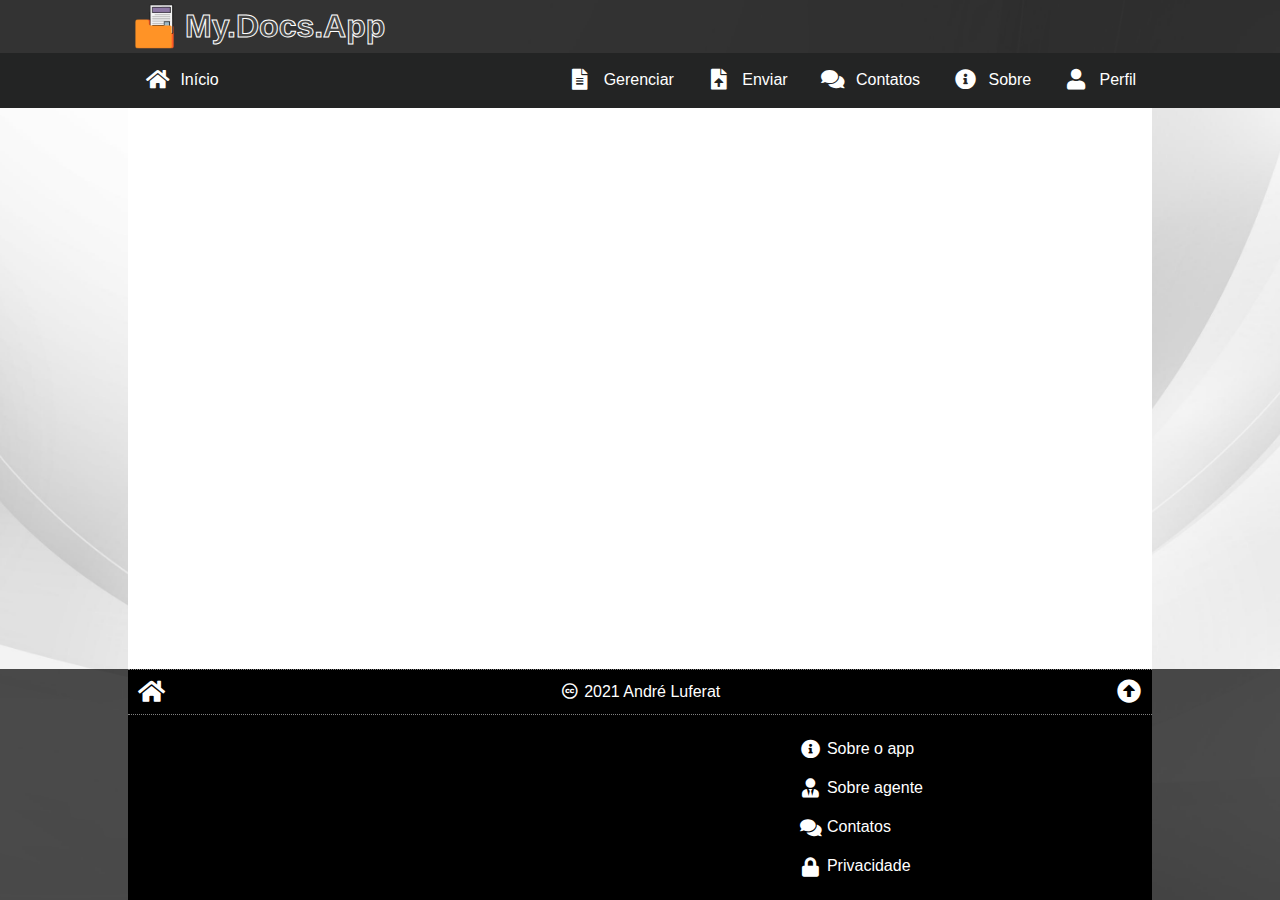
<file: index.html>
<!DOCTYPE html>
<html lang="pt-br">

<head>
    <meta charset="UTF-8">
    <meta http-equiv="X-UA-Compatible" content="IE=edge">
    <meta name="viewport" content="width=device-width, initial-scale=1.0">
    <link rel="stylesheet" href="global.css">
    <style id="pageCSS"></style>
    <link rel="shortcut icon" href="assets/img/logo_512.png" type="image/png">
    <link rel="stylesheet" href="https://cdnjs.cloudflare.com/ajax/libs/font-awesome/5.15.4/css/all.min.css">
    <title>My.Docs.App</title>
</head>

<body>

    <a id="top"></a>

    <div class="wrap">

        <header>
            <div class="header">
                <a href="home" title="Página incial"><img id="logo" src="assets/img/logo_64.png" alt="My.Docs.App Logo"></a>
                <h1 id="siteName">My.Docs.App</h1>
                <a href="#menu" id="menuToggle" title="Mostra menu"><i class="fas fa-fw fa-ellipsis-v"></i></a>
            </div>
        </header>

        <nav>

            <div id="mainMenu" class="nav menu-closed">
                <a href="home" title="Página incial">
                    <i class="fas fa-home fa-fw"></i><span>Início</span>
                </a>
                <a href="manager" title="Gerenciar documentos">
                    <i class="fas fa-file-alt fa-fw"></i><span>Gerenciar</span>
                </a>
                <a href="send" title="Enviar novo documento">
                    <i class="fas fa-file-upload fa-fw"></i><span>Enviar</span>
                </a>
                <a href="contacts" title="Faça contato">
                    <i class="fas fa-comments fa-fw"></i><span>Contatos</span>
                </a>
                <a href="about" title="Sobre o App">
                    <i class="fas fa-info-circle fa-fw"></i><span>Sobre</span>
                </a>
                <a href="profile" title="Seu perfil">
                    <i class="fas fa-user fa-fw"></i><span>Perfil</span>
                </a>
            </div>

        </nav>

        <main>

            <div class="main" id="content"></div>

        </main>

        <footer>

            <div class="footer">

                <div class="footer-top">
                    <a href="home" title="Página incial"><i class="fas fa-home fa-fw"></i></a>
                    <div class="license"><i class="fab fa-creative-commons fa-fw"></i> 2021 André Luferat</div>
                    <a href="#top" title="Topo da página"><i class="fas fa-arrow-alt-circle-up fa-fw"></i></a>
                </div>

                <div class="footer-bottom">

                    <div class="social"></div>

                    <div class="tools">
                        <a href="about" title="Sobre o App">
                            <i class="fas fa-info-circle fa-fw"></i><span>Sobre o app</span>
                        </a>
                        <a href="aboutus" title="Sobre agente">
                            <i class="fas fa-user-tie fa-fw"></i><span>Sobre agente</span>
                        </a>
                        <a href="contacts" title="Faça contato">
                            <i class="fas fa-comments fa-fw"></i><span>Contatos</span>
                        </a>
                        <a href="privacity" title="Políticas de privacidade">
                            <i class="fas fa-lock fa-fw"></i><span>Privacidade</span>
                        </a>
                    </div>

                </div>

            </div>

        </footer>

    </div>

    <script src="global.js"></script>

</body>

</html>
</file>
<file: global.css>
/** ./global.css
 * 
 * Esta é a folha de estilos principal do aplicativo. 
 * 
 * By Luferat -   - http://github.com/Luferat 
 * MIT License - https://opensource.org/licenses/MIT
 */

/* Variáveis
 * Define algumas configurações iniciais para o app.
 */

:root {
    --font-family: helvetica;
    --font-size: 16px;
    --bg-color: #232424;
    --bg-image: url("../assets/img/background02.jpg");
    --max-width: 1024px;
    --min-width: 280px;
}

/* Reset do CSS
 * Faz com que a página apareça sempre igual em qualquer navegador moderno.
 */

* {
    /* Margin e padding não interferem em width e height */
    box-sizing: border-box;
    /* Remover bordas de elementos selecionados */
    outline: none;
    /* Aplica atraso em efeitos de transição */
    /* transition: .1s; */
}

html, body, header, footer, nav, main, article, aside, p, h1, h2, h3, h4, h5, h6, blockquote {
    display: block;
    width: 100%;
}

body, html {
    /* Força posicionamento relativo. Permite aplicar height em blocos. */
    position: relative;
    /* Remove margem e enchimento */
    padding: 0;
    margin: 0;
    /* Ocupar tela inteira */
    width: 100%;
    height: 100%;
    /* Define fonte padrão e medida da unidade 'rem' (font-size) */
    font-family: var(--font-family);
    font-size: var(--font-size);
}

blockquote {
    margin-left: 3rem;
}

a {
    color: #232424;
    text-decoration: none;
}

a:hover {
    color: white;
    text-decoration: underline;
}

/* Fundo da página */
body {
    background-color: var(--bg-color);
    background-image: var(--bg-image);
    background-repeat: no-repeat;
    background-attachment: fixed;
    background-position: center;
    background-size: cover;
}

/* Quadro principal <div.wrap>
 * Controla a exibição de todos os blocos do app, principalmente "sticky footer".
 */

.wrap {
    height: 100%;
    display: flex;
    flex-direction: column;
}

div.header, div.nav, div.main, div.footer {
    min-width: var(--min-width);
    max-width: var(--max-width);
    margin: auto;
}

main {
    flex-grow: 1;
}

/* Cabeçalho <header> */

.wrap>header {
    background: rgba(0, 0, 0, .8);
}

div.header {
    display: flex;
    align-items: center;
}

div.header img {
    display: block;
    margin: .25rem .5rem .25rem .25rem;
    width: 45px;
    height: 45px;
}

div.header h1 {
    -webkit-text-stroke: 1px white;
    color: var(--bg-color);
    padding: 0;
    font-size: 1.5rem;
    color: rgba(80, 80, 79, 0.664);
    margin: 0;
}

#menuToggle {
    margin: auto .5rem auto auto;
    /* Conserta bug da rolagem vertical durante a animação. */
    font-size: 1.5rem;
    color: white;
    transition: .2s;
    text-decoration: none;
}

/* Responsividade do cabeçalho
 * Para resoluções de 576px ou mais...
 */

@media (min-width: 576px) {

    /* Aumenta tamanho da fonte do título em telas maiores */
    div.header h1 {
        font-size: 2rem;
    }
}

/* Responsividade do cabeçalho
 * Para resoluções de 768px ou mais...
 */

@media (min-width: 768px) {

    /* Oculta botão do menu em telas maiores */
    #menuToggle {
        display: none;
    }
}

/* Menu principal <nav> */

div.nav {
    background: #232424;
    position: absolute;
    right: 0;
    z-index: 1000;
    display: flex;
    flex-direction: column;
    min-width: 0;
    box-shadow: -4px 6px 5px 0px #000;
    border-bottom-left-radius: .35rem;
    transition: .1s;
    /* Tempo da animação */
    transform-origin: right top;
    /* Ponto de partida da animação */
}

div.nav a {
    padding: 1rem 2rem;
    color: white;
    display: flex;
    align-items: center;
}

div.nav a:last-child {
    border-bottom-left-radius: .35rem;
}

div.nav a:hover {
    color: #232424;
    background: #ffffff;
    text-decoration: none;
}

div.nav a i {
    font-size: 1.3rem;
    margin-right: .65rem;
}

/* Animação que exibe o menu principal */
.menu-opened {
    transform: scale(1);
}

/* Animação que oculta o menu princial */
.menu-closed {
    transform: scale(0);
}

/* Modifica o menu em resoluções maiores */

@media (min-width: 768px) {

    .wrap>nav {
        background: #232424;
        display: block;
        padding: 1px;
    }

    div.nav {
        position: inherit;
        right: auto;
        z-index: auto;
        flex-direction: row;
        width: 100%;
        box-shadow: none;
        border-radius: 0;
        justify-content: flex-end;
        transform: scale(1);
        /* Exibe o menu principal */
    }

    div.nav a:first-child {
        margin-right: auto;
    }

    div.nav a:last-child {
        border-radius: 0;
    }

    div.nav a {
        padding: 1rem;
    }
}

/* Bloco de conteúdo <main> */

div.main {
    position: relative;
    height: 100%;
    background: white;

}

/* Rodapé <footer> */

.wrap>footer {
    background: rgba(0, 0, 0, .7);
}

div.footer-top {
    background: black;
    display: flex;
    align-items: center;
    justify-content: space-between;
    color: white;
    border-top: 1px dotted grey;
    border-bottom: 1px dotted grey;
}

div.footer-top a {
    font-size: 1.5rem;
    padding: .5rem;
    color: white;
}

div.footer-top a:hover {
    background: white;
    color: black;
}

div.footer-bottom {
    background: black;
    display: flex;
    justify-content: space-around;
    padding-top: .75rem;
    padding-bottom: 1rem;
}

div.footer-bottom div {
    display: flex;
    flex-direction: column;
}

div.footer-bottom a {
    padding: .5rem;
    display: flex;
    align-items: center;
    color: white;
    margin-top: .25rem;
}

div.footer-bottom a:hover {
    color: black;
    background: white;
    text-decoration: none;
    border-radius: .25rem;
}

div.footer-bottom a i {
    font-size: 1.2rem;
    margin-right: .25rem;
}

/* Formata conteúdo das páginas */

.main {
    display: flex;
    flex-direction: column;
}

.main>article {
    padding: 0 1rem;
    flex-grow: 1;
}

.main>aside {
    padding: 0 1rem;
    border-top: 3px dotted rgb(15, 15, 15);
    background: rgb(116, 117, 117);
}

.main>article>h2:first-child {
    margin-top: 0;
    padding: 1rem;
    background: #b2b4b4a2;
    border-radius: 0 0 .4rem .4rem;
}

@media (min-width: 768px) {
    .main {
        flex-direction: row;
    }

    .main>aside {
        min-width: 220px;
        max-width: 220px;
        border: none;
        border-left: 3px solid rgb(7, 7, 7);
    }
}

/* Classes de uso geral. */

.red {
    color: red;
}

.center {
    text-align: center;
}

.small {
    font-size: .85rem;
}
</file>
